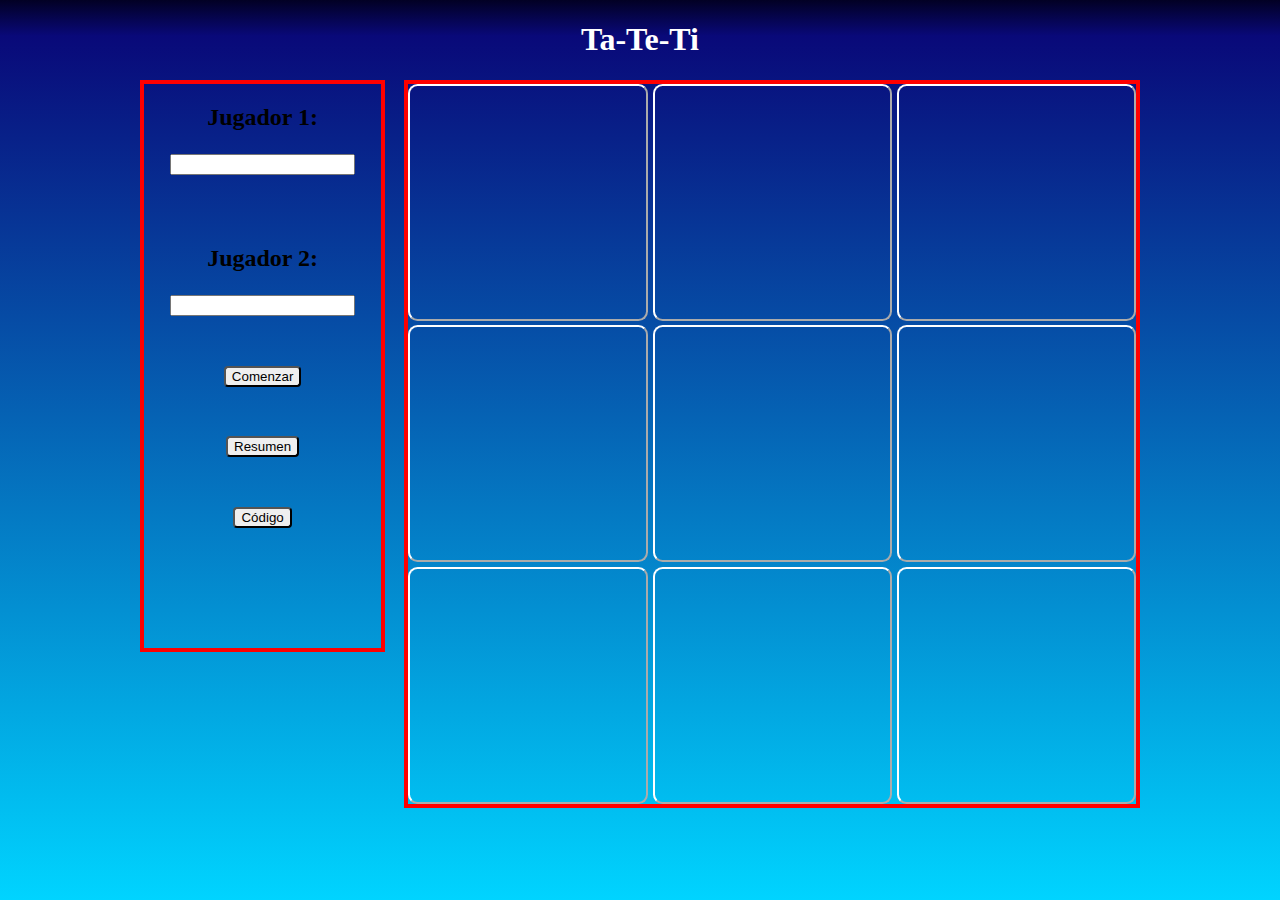
<file: index.html>
<!DOCTYPE html>
<html lang="en">
    <head>
        <link rel="stylesheet" href="grid.css">
        <link rel="stylesheet" href="estilo.css">
        <meta name="viewport" charset="UTF-8" content="width=device-width, initial-scale=1.0" >
        <link rel="icon" href="images/favicon.ico">
        <title>Ta-Te-Ti</title>
    </head>
    <body>
        <h1>Ta-Te-Ti</h1>
        <section id="Principal">
                <div id="fre">
                       <div id="j1"> 
                            <h2>Jugador 1:</h2>
                        </div>
                       <div id="ju1"> 
                           <input type="text" id="Jugador1" maxlength="12">
                        </div>
                       <div id="j2"> 
                           <h2>Jugador 2:</h2>
                        </div>
                       <div id="ju2"> 
                           <input type="text" id="Jugador2" maxlength="12">
                        </div>
                       <div id="espacio"> 
                           <label id="turnoJugador"></label>
                        </div>
                        <div id="ini">
                            <input type="button" id="Iniciar" value="Comenzar" class="click"> 
                        </div>
                        <div id="melon"> 
                            <a href="https://drive.google.com/file/d/1s254fH7UGnYIBVd5RmXtFA7Ofz_FCJHB/view?usp=sharing"><input type="button" value="Resumen" class="click" id="doc"></a>
                        </div>
                        <div id="sandia">
                            <a href="https://github.com/AndersonGenez/Tateti"> 
                                <input type="button" value="Código" class="click" id="codigo">
                            </a> 
                        </div>
                </div>

                <article id="tablero">
                    <input type="button" id="b0" onclick="colocar(this)">
                    <input type="button" id="b1" onclick="colocar(this)">
                    <input type="button" id="b2" onclick="colocar(this)">

                    <input type="button" id="b3" onclick="colocar(this)">
                    <input type="button" id="b4" onclick="colocar(this)">
                    <input type="button" id="b5" onclick="colocar(this)">

                    <input type="button" id="b6" onclick="colocar(this)">
                    <input type="button" id="b7" onclick="colocar(this)">
                    <input type="button" id="b8" onclick="colocar(this)">
                </article>
        </section>
        <script type="text/javascript" src="./Js.js"></script>
        
    </body>
</html>
</file>
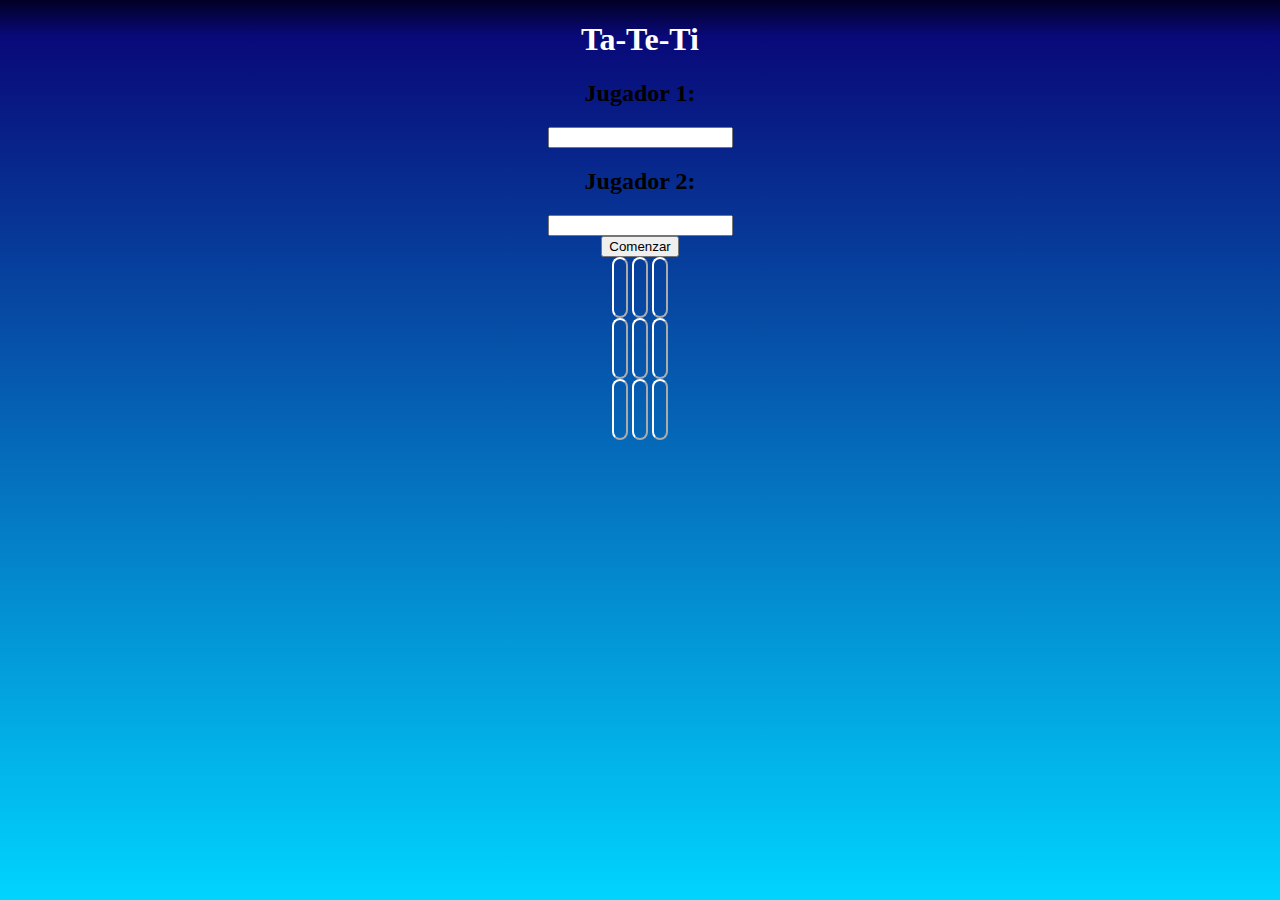
<file: TATETI - copia.html>
<!DOCTYPE html>
<html>
    <head>
        <link rel="stylesheet" href="estilo.css">
        <script src="Js.js"></script>
                    

    </head>
    <body bgcolor="skyblue">
        <h1 align ="center">Ta-Te-Ti</h1>
        <section id= "Principal">
            <article id= "comandos">
                <h2>Jugador 1:</h2> 
                <input type="text" id="Jugador1"><br>
                <h2>Jugador 2:</h2>
                <input type="text" id="Jugador2"><br>
                <label id="turnoJugador"></label>
                <input type="button" id="Iniciar" value="Comenzar"><br>
            </article>

            <article id= "tablero">
                <input type="button" id="b0" onclick="colocar(this)">  
                <input type="button" id="b1" onclick="colocar(this)"> 
                <input type="button" id="b2" onclick="colocar(this)"><br> 
                
                <input type="button" id="b3" onclick="colocar(this)">  
                <input type="button" id="b4" onclick="colocar(this)"> 
                <input type="button" id="b5" onclick="colocar(this)"><br> 

                <input type="button" id="b6" onclick="colocar(this)">  
                <input type="button" id="b7" onclick="colocar(this)"> 
                <input type="button" id="b8" onclick="colocar(this)"><br> 
            </article>
        </section>
    </body> 
</html>
</file>
<file: grid.css>
#Principal{
    width: 80%;
    max-width: 1000px;
    margin: auto;
    display: grid;
    grid-template-columns: 1fr 3fr;
    grid-template-rows: 1fr 
                        1fr
                        1fr
                        1fr
                        1fr;
    grid-template-areas: 
    "a b"
    "a b"
    "a b"
    "a b"
    "n b";
    height: 100%;
    justify-content: space-around;
    gap: 1.2em;
}
#Principal > #tablero{
    
    grid-area: b;
    border: solid 0.3em red;
    display: grid;
    gap: 0.3em;
    grid-template-columns: 1fr 1fr 1fr;
    grid-template-rows: 1fr
                        1fr 
                        1fr;
    height: 100%;
}
#fre{
    border: solid 0.3em red;
    grid-area: a;
    display: grid;
    justify-content: space-between;
    grid-template-columns: 1fr;
    grid-template-rows: repeat(8, 1fr);   
    grid-template-areas:
        "z"
        "x"
        "c"
        "v"
        "b"
        "m"
        "n"
        "k";
}
#j1{
    grid-area: z;
}
#ju1{
    grid-area: x;
}
#j2{
    grid-area: c;
}
#ju2{
    grid-area: v;
}
#doc{
    grid-area: b;
}
#codigo{
    grid-area: n;
}
#bot{
    grid-area: m;
}
#espacio{
    grid-area: k;
    font-size: 20px;
}

    /*////////
    //Movile// 
    ///////*/

    
    
    
    @media screen and (max-width: 460px){
    #Principal{
        font-size: 10px;
        width: 98%;
        display: grid;
        grid-template-columns: 1fr 1fr;
        grid-template-rows: 1fr 1fr 1fr 1fr 1fr 1fr;
        grid-auto-flow: column;
        justify-content: space-between;
        grid-template-areas: 
        "a a"
        "a a"
        "b b"
        "b b"
        "b b"
        "b b";
        gap: auto;
    }
    #tablero{
        border-radius: 0.8em;
        font-size: 20px;
        border: solid 0.3em red;
        grid-area: b;
        display: grid;
        gap: 0.5em;
        grid-template-columns: 1fr 1fr 1fr;
        grid-template-rows: 1fr 1fr 1fr;    
    }
       
    #Jugador1{
        max-width: 110px;
    }
    #Jugador2{
        max-width: 110px;
    }

    #fre{
        grid-area: a;
        border: solid 0.3em red ;
        justify-items: center;       
        gap: 0.4em; 
        grid-template-columns: 1fr 1fr 1fr 1fr 1fr 1fr;
        grid-template-rows: 1fr 
                            1fr 
                            1fr 
                            1fr;
        grid-template-areas:
        "juL1 juL1 juL1 juL2 juL2 juL2"
        "juI1 juI1 juI1 juI2 juI2 juI2"
        "izq  izq  med  med  der  der"
        "full full full full full full";       
    }
    #j1{
        grid-area: juL1;
    }
    #ju1{
        grid-area: juI1;
    }
    #j2{
        grid-area: juL2;
    }
    #ju2{
        grid-area: juI2;
    }
    #melon{
        grid-area: izq;
    }
    #ini{
        grid-area: med;
    }
    #sandia{
        grid-area: der;
    }
    #espacio{
        grid-area: full;
    }
}


@media screen and (max-width: 200px){
       
    #Jugador1{
        max-width: 20px;
    }
    #Jugador2{
        max-width: 20px;
    }
}
</file>
<file: estilo.css>
html{
    height: 100%;
}

body{
    height: 80%;
    text-align: center;
    background: linear-gradient(180deg, rgba(2,0,36,1) 0%, rgba(9,9,121,1) 4%, rgba(0,212,255,1) 100%);
}
.botonInicial{
    border-radius: 0.2em;
    color: transparent;
    font-size: 3em;
    border-color: white;
    background-color: transparent;
}
.botonJugador1{
    border-radius: 0.2em;
    border-color: white;
    font-size: 3em;    
    color: white;
    background-color: #0025ff;
}
.botonJugador2{
    border-radius: 0.2em;
    font-size: 3em;
    color: white;
    border-color: white;
    background-color: #00fd20;
}
h1{
    color: white;
}
.click{
    border-radius: 4px;
}
</file>
